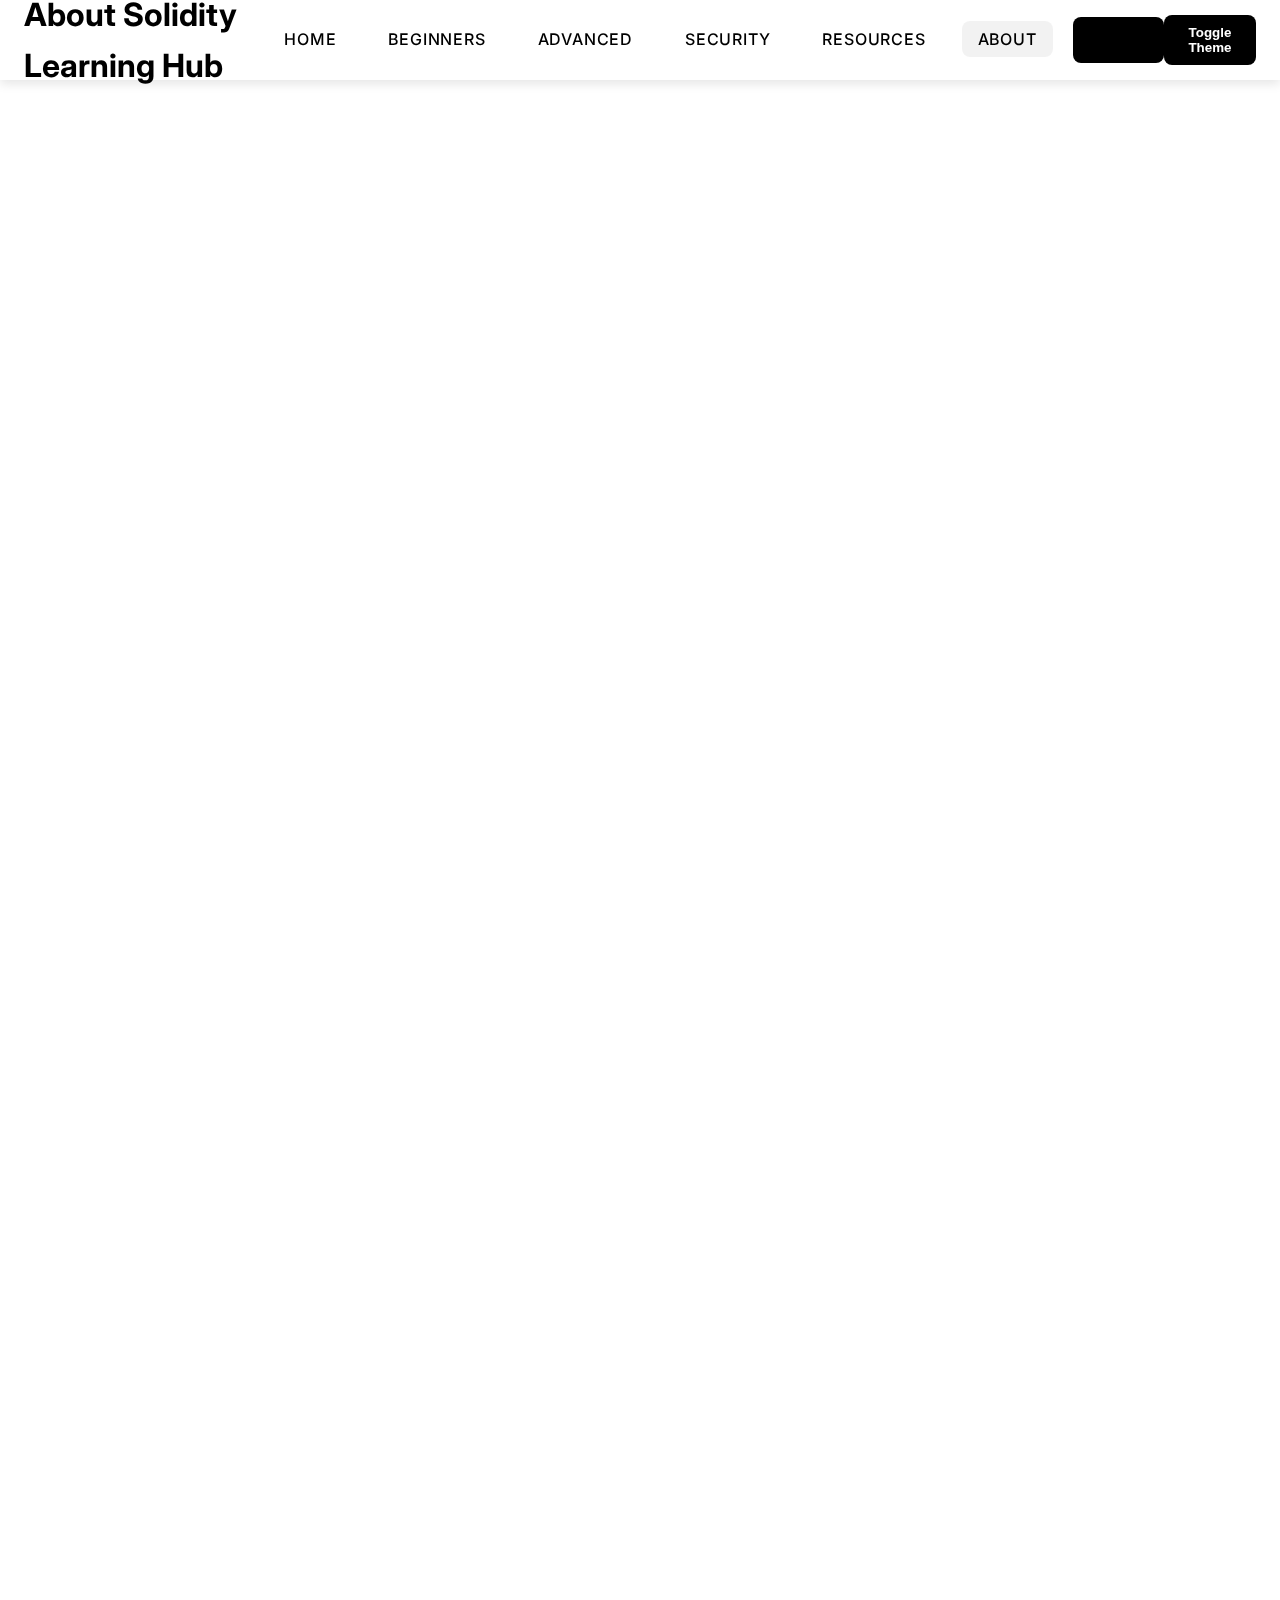
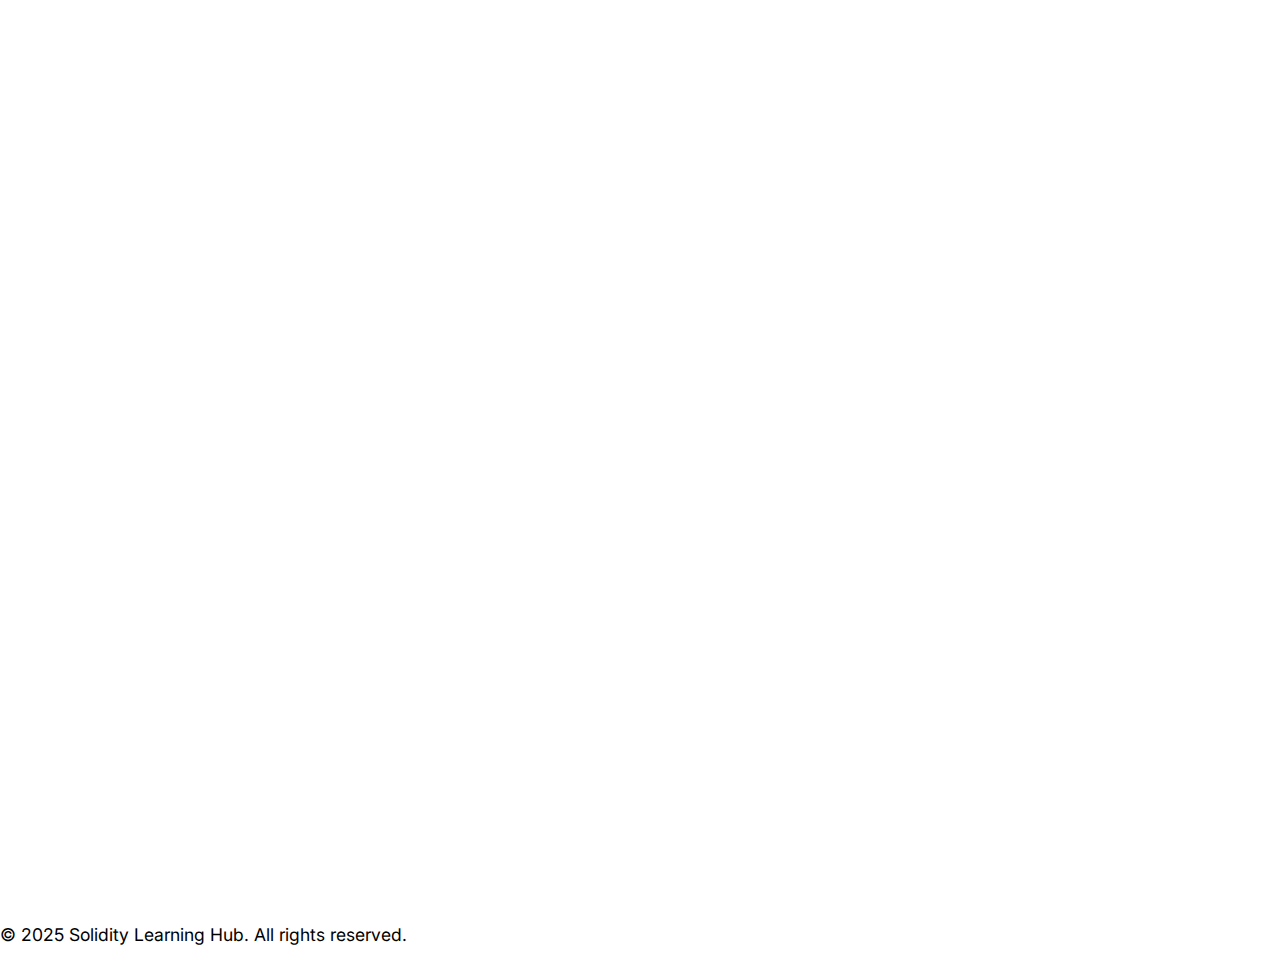
<file: about.html>
<!DOCTYPE html>
<html lang="en">
<head>
  <meta charset="UTF-8">
  <meta name="viewport" content="width=device-width, initial-scale=1">
  <title>About Solidity Learning Hub</title>
  <link rel="stylesheet" href="css/styles.css">
</head>
<body>
  <header>
    <div class="container header-container">
      <h1>About Solidity Learning Hub</h1>
      <nav>
        <ul class="nav-menu">
          <li><a href="index.html">Home</a></li>
          <li><a href="beginner.html">Beginners</a></li>
          <li><a href="advanced.html">Advanced</a></li>
          <li><a href="security.html">Security</a></li>
          <li><a href="resources.html">Resources</a></li>
          <li><a href="about.html" class="active">About</a></li>
          <li><button class="theme-switch" id="theme-switcher">Toggle Theme</button></li>
        </ul>
      </nav>
      <button class="theme-switch" id="theme-switcher">Toggle Theme</button>
    </div>
  </header>

  <main>
    <div class="container content-container">
      
      <!-- Introduction -->
      <section class="section" id="about-introduction">
        <h2>Welcome to Solidity Learning Hub</h2>
        <p>Solidity Learning Hub is a dedicated platform designed to help developers of all skill levels master Solidity, the programming language for smart contracts on Ethereum.</p>
        <p>Whether you're just starting out or looking to deepen your expertise, our structured guides, security insights, and practical examples will accelerate your journey in blockchain development.</p>
      </section>

      <!-- Our Mission -->
      <section class="section" id="mission">
        <h3>Our Mission</h3>
        <p>Our goal is to provide high-quality, up-to-date educational content on Solidity programming, blockchain security, and decentralized application (dApp) development. We aim to:</p>
        <ul>
          <li>Break down complex Solidity concepts into easy-to-understand lessons.</li>
          <li>Offer real-world examples and code snippets to enhance practical learning.</li>
          <li>Educate developers on security best practices for smart contract development.</li>
          <li>Provide a one-stop resource hub with books, courses, and community support.</li>
        </ul>
      </section>

      <!-- Why Learn Solidity? -->
      <section class="section" id="why-learn-solidity">
        <h3>Why Learn Solidity?</h3>
        <p>Solidity is the backbone of smart contract development on Ethereum and other EVM-compatible blockchains. By learning Solidity, you can:</p>
        <ul>
          <li>Develop decentralized applications (dApps) that run on Ethereum.</li>
          <li>Create secure and efficient smart contracts for financial, gaming, and governance applications.</li>
          <li>Explore career opportunities in blockchain development, DeFi, and Web3.</li>
          <li>Contribute to the rapidly growing ecosystem of decentralized technologies.</li>
        </ul>
      </section>

      <!-- Meet the Team -->
      <section class="section" id="team">
        <h3>Meet the Team</h3>
        <p>Solidity Learning Hub is built and maintained by a passionate group of blockchain developers, security experts, and educators who believe in the power of decentralization and smart contracts.</p>
        <p>We collaborate with Ethereum developers, security researchers, and educators to ensure the accuracy and quality of our content.</p>
      </section>

      <!-- Community & Contributions -->
      <section class="section" id="community">
        <h3>Join Our Community</h3>
        <p>Learning Solidity is easier when you’re part of a community. Join us on various platforms to discuss Solidity, ask questions, and share knowledge:</p>
        <ul>
          <li><a href="https://ethereum.stackexchange.com/" target="_blank">Ethereum Stack Exchange</a></li>
          <li><a href="https://discord.com/invite/ethereum" target="_blank">Ethereum Discord</a></li>
          <li><a href="https://github.com/" target="_blank">GitHub - Contribute to Open Source Solidity Projects</a></li>
          <li><a href="https://twitter.com/solidity_lang" target="_blank">Follow Solidity on Twitter</a></li>
        </ul>
        <p>We also welcome contributions! If you'd like to suggest improvements, report issues, or add new content, feel free to reach out.</p>
      </section>

      <!-- Contact Information -->
      <section class="section" id="contact">
        <h3>Contact Us</h3>
        <p>Have questions, suggestions, or feedback? Reach out to us:</p>
        <ul>
          <li>Email: <a href="mailto:info@soliditylearninghub.com">info@soliditylearninghub.com</a></li>
          <li>Twitter: <a href="https://twitter.com/solidity_lang" target="_blank">@solidity_lang</a></li>
          <li>GitHub: <a href="https://github.com/" target="_blank">Contribute on GitHub</a></li>
        </ul>
      </section>

      <!-- Conclusion -->
      <section class="section" id="conclusion">
        <h3>Start Learning Today</h3>
        <p>Solidity is an essential skill for blockchain developers. Whether you're a beginner or an expert, Solidity Learning Hub is here to help you master smart contract development.</p>
        <p>Explore our <a href="resources.html">Resources</a> section, follow our <a href="security.html">Security Best Practices</a>, and start building innovative decentralized applications!</p>
      </section>

    </div>
  </main>

  <footer>
    <div class="container">
      <p>&copy; 2025 Solidity Learning Hub. All rights reserved.</p>
    </div>
  </footer>
  <script src="js/script.js"></script>
</body>
</html>
</file>
<file: css/styles.css>
/* Import the Inter font */
@import url('https://fonts.googleapis.com/css2?family=Inter:wght@400;500;700&display=swap');

/* ========================================================================
   Reset & Base Styles
   ======================================================================== */
* {
  margin: 0;
  padding: 0;
  box-sizing: border-box;
}

:root {
  --background-color: #fff;
  --text-color: #000;
  --nav-bg: rgba(255, 255, 255, 0.9);
  --nav-text: #000;
  --section-bg: rgba(0, 0, 0, 0.05);
  --button-bg: #000;
  --button-text: #fff;
  --border-color: rgba(0, 0, 0, 0.1);
  --header-height: 80px;
}

.dark-mode {
  --background-color: #000;
  --text-color: #fff;
  --nav-bg: rgba(0, 0, 0, 0.9);
  --nav-text: #fff;
  --section-bg: rgba(255, 255, 255, 0.05);
  --button-bg: #fff;
  --button-text: #000;
  --border-color: rgba(255, 255, 255, 0.1);
}

body {
  font-family: 'Inter', sans-serif;
  background-color: var(--background-color);
  color: var(--text-color);
  line-height: 1.6;
  font-size: 16px;
  transition: background-color 0.3s, color 0.3s;
}

/* ========================================================================
   Header & Navigation
   ======================================================================== */
header {
  width: 100%;
  position: fixed;
  top: 0;
  left: 0;
  height: var(--header-height);
  background-color: var(--nav-bg);
  backdrop-filter: blur(10px);
  box-shadow: 0 4px 10px var(--border-color);
  z-index: 100;
  display: flex;
  align-items: center;
  padding: 0 24px;
}

.header-container {
  display: flex;
  width: 100%;
  align-items: center;
  justify-content: space-between;
}

/* Page Title (Now Clearly Left of the Nav) */
.header-title {
  font-size: 1.8rem;
  font-weight: 700;
  letter-spacing: 0.05em;
  color: var(--nav-text);
  margin-right: auto; /* Pushes navigation to the right */
}

/* Navigation */
.nav-menu {
  list-style: none;
  display: flex;
  align-items: center;
  gap: 20px;
}

.nav-menu li a,
.nav-menu li button {
  text-decoration: none;
  color: var(--nav-text);
  font-weight: 500;
  text-transform: uppercase;
  letter-spacing: 0.05em;
  padding: 8px 16px;
  border-radius: 8px;
  transition: color 0.3s ease, transform 0.3s ease;
}

.nav-menu li a:hover,
.nav-menu li a.active {
  color: var(--text-color);
  background: var(--section-bg);
  transform: translateY(-2px);
}

/* Theme Switcher Button */
.theme-switch {
  cursor: pointer;
  background: var(--button-bg);
  color: var(--button-text);
  border: none;
  padding: 10px 20px;
  border-radius: 8px;
  font-weight: 700;
  transition: background-color 0.3s ease;
}

.theme-switch:hover {
  opacity: 0.8;
}

/* ========================================================================
   Main Content & Sections
   ======================================================================== */
main {
  margin-top: var(--header-height);
  padding: 48px 24px;
  transition: transform 0.3s ease;
}

.section {
  margin-bottom: 80px;
  opacity: 0;
  transform: translateY(20px);
  animation: fadeInUp 0.5s forwards;
  background: var(--section-bg);
  padding: 32px;
  border-radius: 16px;
}

@keyframes fadeInUp {
  to {
    opacity: 1;
    transform: translateY(0);
  }
}

h2 {
  font-size: 2rem;
  margin-bottom: 24px;
  font-weight: 700;
}

p {
  margin-bottom: 20px;
  font-size: 1.1rem;
  color: var(--text-color);
}

/* ========================================================================
   Responsive Adjustments
   ======================================================================== */
@media (max-width: 768px) {
  header {
    flex-direction: column;
    height: auto;
    align-items: flex-start;
    padding: 16px;
  }

  .header-container {
    flex-direction: column;
    align-items: flex-start;
    gap: 10px;
  }

  nav {
    width: 100%;
    margin-top: 10px;
  }

  .nav-menu {
    flex-direction: column;
    align-items: flex-start;
  }

  .nav-menu li {
    margin: 10px 0;
  }
}
</file>
